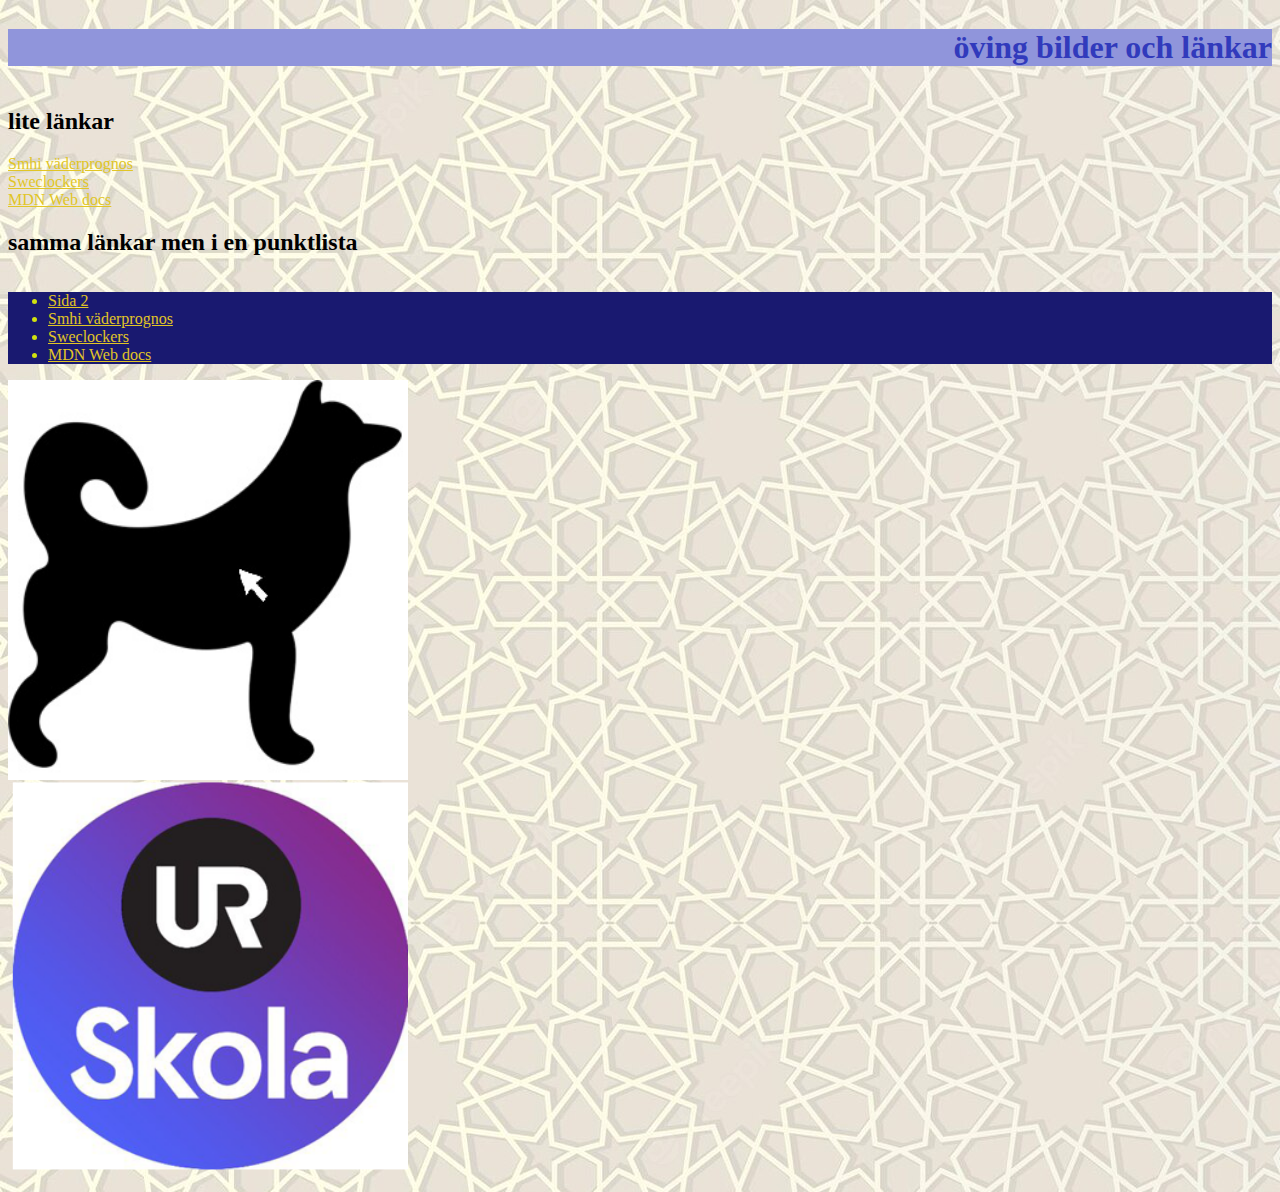
<file: index.html>
<!-- ////// -->
<!-- David Bodeäng, TE24C -->
 <!-- ///// -->
<!DOCTYPE html>
<html lang="en">
<head>
    <meta charset="UTF-8">
    <meta name="viewport" content="width=, initial-scale=1.0">
    <title>Document</title>
</head>
<body>
    <link rel="stylesheet" href="style.css">
    <h1>öving bilder och länkar</h1>
    <h2>lite länkar</h2>
    <a href="https://smhi.se">Smhi väderprognos</a>
    <a href="https://www.sweclockers.com/">Sweclockers</a>
    <a href="https://developer.mozilla.org/en-US/">MDN Web docs </a>
    <h2>samma länkar men i en punktlista</h2>
    <ul>
        <li> <a href="./about.html">Sida 2</a> </li>
        <li> <a href="https://smhi.se">Smhi väderprognos</a> </li>
        <li> <a href="https://www.sweclockers.com/">Sweclockers</a> </li>
        <li> <a href="https://developer.mozilla.org/en-US/">MDN Web docs</a> </li>
    </ul>

    <img src="./img/dog.jpg" width="400" height="400" alt="En Svart Hund">

     <a href="https://urplay.se" target="_blank">
    <img src="/img/ur-skola-logo.jpg" width="400" height="400" alt="Bild länk till ur play">
    </a>
</body>
</html>
</file>
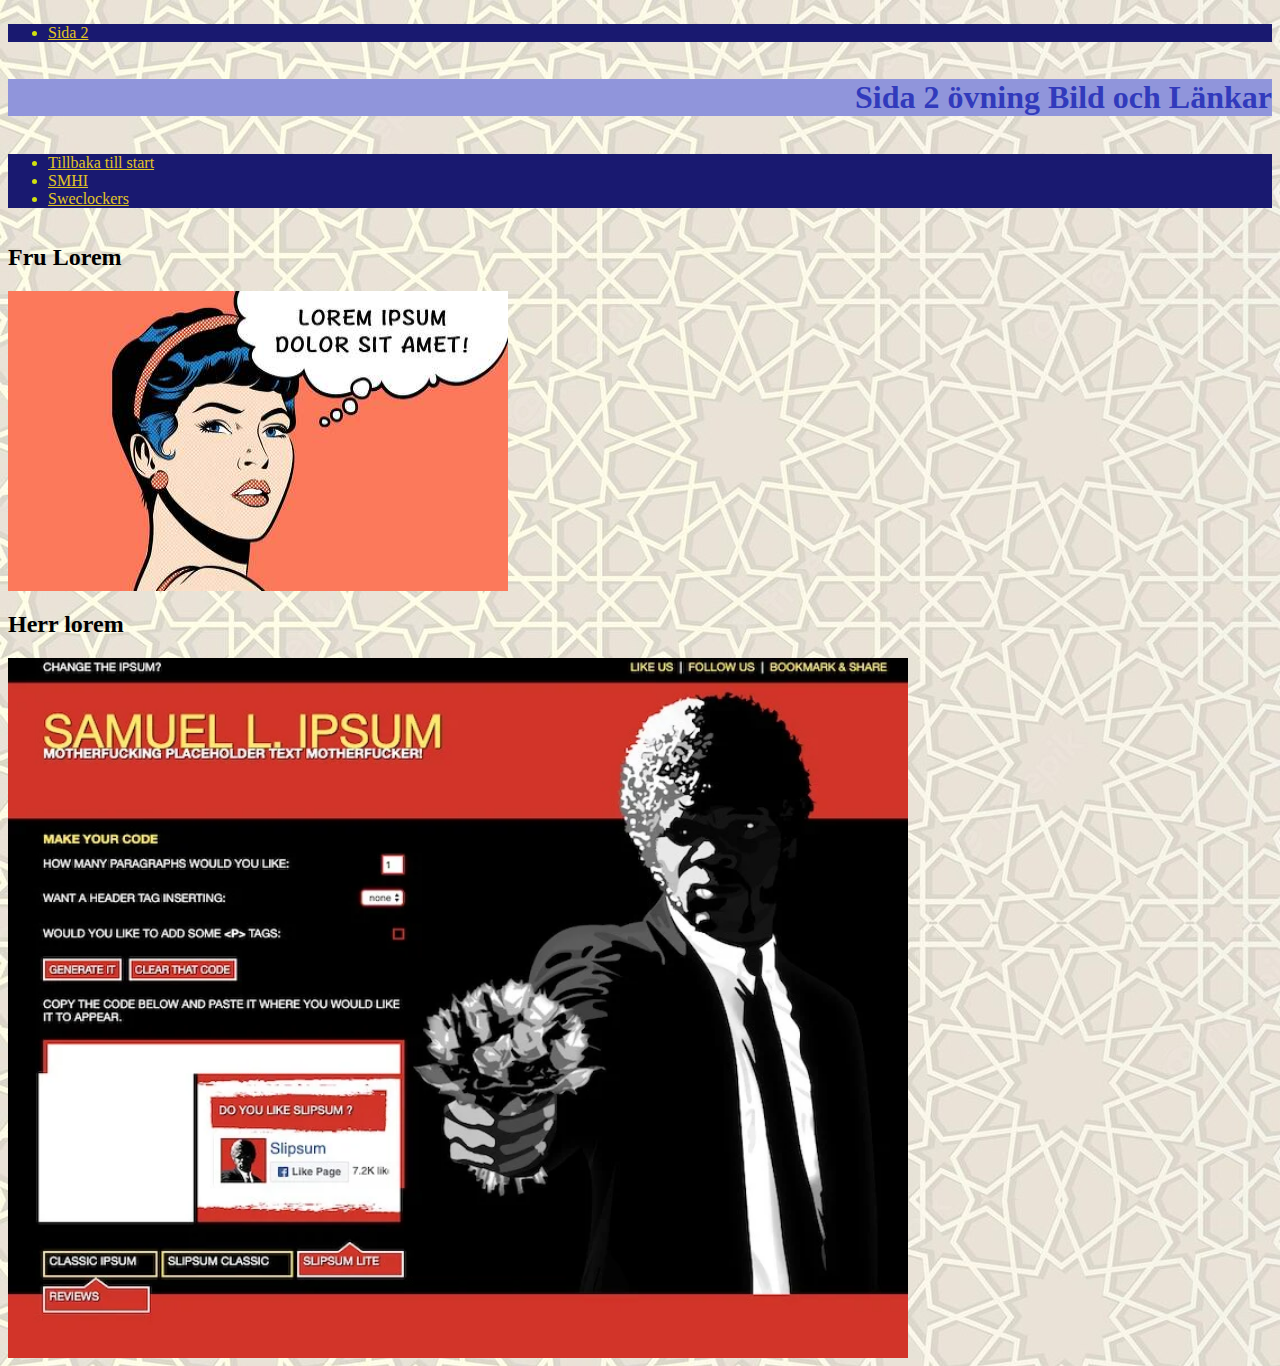
<file: about.html>
<!DOCTYPE html>
<html lang="en">
<head>
    <meta charset="UTF-8">
    <meta name="viewport" content="width=device-width, initial-scale=1.0">
    <title>Document</title>
</head>
<body>

    <ul>
        <li> <a href="./about.html">Sida 2</a> </li>
    </ul>
     <link rel="stylesheet" href="style.css">
    <h1>Sida 2 övning Bild och Länkar</h1>
        <ul>
            <li> <a href="./index.html">Tillbaka till start</a> </li >
            <li> <a href="https://www.smhi.se">SMHI</a> </li>
            <li> <a href="https://www.sweclockers.com">Sweclockers</a> </li>
        </ul>
        <h2>Fru Lorem</h2>
    <img src="./img/lorem.jpg" width="500" height="300" alt="Fru Lorem">
    <h2>Herr lorem</h2>
    <img src="./img/Samuel-L.jpg"  width="900" height="700" alt="Herr Lorem">
</body>
</html>
</file>
<file: style.css>
h1{
    color: #313abc;
    background-color: #9095db;
    text-align: right;
}
body{
    background-image:url(./img/moorish-pattern_644416-582.jpg);
    display: flex;
    flex-direction: column;
}
ul{
    background-color: #191970;
}
a{
    color: rgb(225, 197, 38);
}
li{
    color: #d0e10f;
}
a:hover{
color: greenyellow;
background-color: tomato;
}
/* img{
 height: 400px;
 width: 400px;
} */
</file>
